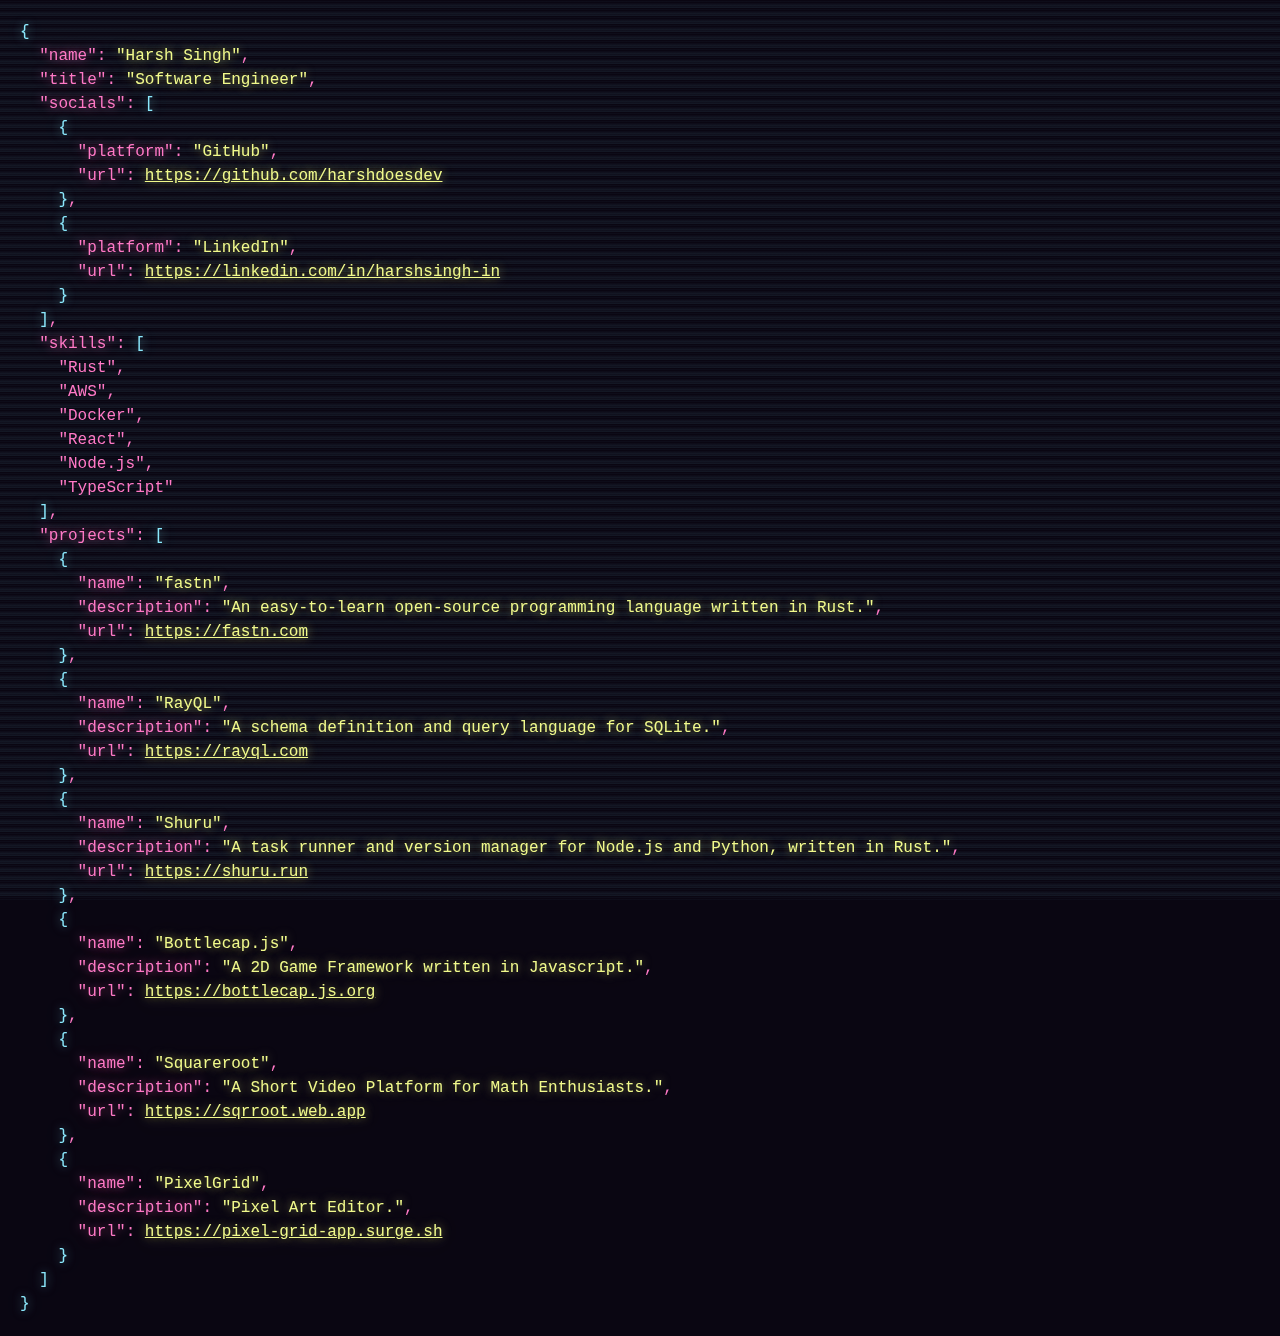
<file: index.html>
<!DOCTYPE html>
<html>
<head>
  <base href="/">
  <meta charset="UTF-8">
  <meta name="viewport" content="width=device-width, initial-scale=1.0">
  <title>Harsh Singh</title>
  <link rel="shortcut icon" href="favicon.ico" type="image/x-icon">
  <link href="https://fonts.googleapis.com/css2?family=Fira+Code:wght@400;500;600;700&display=swap" rel="stylesheet">
  <style>
    body {
      margin: 0;
      padding: 20px;
      background-color: #0a0612;
      font-family: 'Fira Code', monospace;
      color: #ff79c6;
      position: relative;
      min-height: 100vh;
      overflow-x: hidden;
    }

    pre {
      margin: 0;
      font-size: 16px;
      line-height: 1.5;
      position: relative;
      z-index: 2;
    }

    .key {
      color: #ff79c6;
      text-shadow: 0 0 10px rgba(255, 121, 198, 0.5),
                   0 0 20px rgba(255, 121, 198, 0.3);
    }

    .value {
      color: #f1fa8c;
      text-shadow: 0 0 10px rgba(241, 250, 140, 0.5),
                   0 0 20px rgba(241, 250, 140, 0.3);
    }

    .syntax {
      color: #8be9fd;
      text-shadow: 0 0 10px rgba(139, 233, 253, 0.5),
                   0 0 20px rgba(139, 233, 253, 0.3);
    }

    .scanlines {
      position: fixed;
      top: 0;
      left: 0;
      width: 100vw;
      height: 100vh;
      background: repeating-linear-gradient(
        to bottom,
        transparent 0px,
        transparent 1px,
        rgba(139, 233, 253, 0.03) 1px,
        rgba(139, 233, 253, 0.03) 2px
      );
      pointer-events: none;
    }

    .scanline-overlay {
      position: fixed;
      top: 0;
      left: 0;
      right: 0;
      bottom: 0;
      pointer-events: none;
      background-image: linear-gradient(
        to bottom,
        transparent 50%,
        rgba(139, 233, 253, 0.05) 50%
      );
      background-size: 100% 8px;
      animation: moveBackground 0.5s linear infinite;
      z-index: 1;
    }

    .container {
      animation: textShadow 1.6s infinite;
      position: relative;
      z-index: 1;
    }

    @keyframes textShadow {
      0% { opacity: 0.99; }
      5% { opacity: 0.96; }
      95% { opacity: 0.96; }
      100% { opacity: 0.99; }
    }

    @keyframes moveBackground {
      from {
        background-position: 0 0;
      }
      to {
        background-position: 0 8px;
      }
    }
  </style>
</head>
<body>
  <div class="scanlines"></div>
  <div class="scanline-overlay"></div>

  <json-display>
    {
      "name": "Harsh Singh",
      "title": "Software Engineer",
      "socials": [
        {
          "platform": "GitHub",
          "url": "https://github.com/harshdoesdev"
        },
        {
          "platform": "LinkedIn",
          "url": "https://linkedin.com/in/harshsingh-in"
        }
      ],
      "skills": [
        "Rust",
        "AWS",
        "Docker",
        "React",
        "Node.js",
        "TypeScript"
      ],
      "projects": [
        {
          "name": "fastn",
          "description": "An easy-to-learn open-source programming language written in Rust.",
          "url": "https://fastn.com"
        },
        {
          "name": "RayQL",
          "description": "A schema definition and query language for SQLite.",
          "url": "https://rayql.com"
        },
        {
          "name": "Shuru",
          "description": "A task runner and version manager for Node.js and Python, written in Rust.",
          "url": "https://shuru.run"
        },
        {
          "name": "Bottlecap.js",
          "description": "A 2D Game Framework written in Javascript.",
          "url": "https://bottlecap.js.org"
        },
        {
          "name": "Squareroot",
          "description": "A Short Video Platform for Math Enthusiasts.",
          "url": "https://sqrroot.web.app"
        },
        {
          "name": "PixelGrid",
          "description": "Pixel Art Editor.",
          "url": "https://pixel-grid-app.surge.sh"
        }
      ]
    }
  </json-display>

  <script>
  class JSONDisplay extends HTMLElement {
    connectedCallback() {
      const slotContent = this.textContent.trim();
      const jsonData = JSON.parse(slotContent);

      this.innerHTML = `
        <div class="container">
          <pre>${this.formatJSON(jsonData)}</pre>
        </div>
      `;
    }

    formatJSON(obj, indent = 2) {
      const lines = JSON.stringify(obj, null, indent)
        .split('\n')
        .map(line => {
          return line
            .replace(/"([^"]+)":/g, '<span class="key">"$1"</span>:')
            .replace(
              /: "([^"]+)"/g,
              (match, p1) => {
                if (p1.startsWith('http://') || p1.startsWith('https://')) {
                  return `: <a href="${p1}" class="value" target="_blank">${p1}</a>`;
                }
                return `: <span class="value">"${p1}"</span>`;
              }
            )
            .replace(/: (-?\d+\.?\d*)/g, ': <span class="value">$1</span>')
            .replace(/: (true|false)/g, ': <span class="value">$1</span>')
            .replace(/[{}\[\]]/g, '<span class="syntax">$&</span>');
        });

      return lines.join('\n');
    }
  }

  customElements.define('json-display', JSONDisplay);
</script>
</body>
</html>
</file>
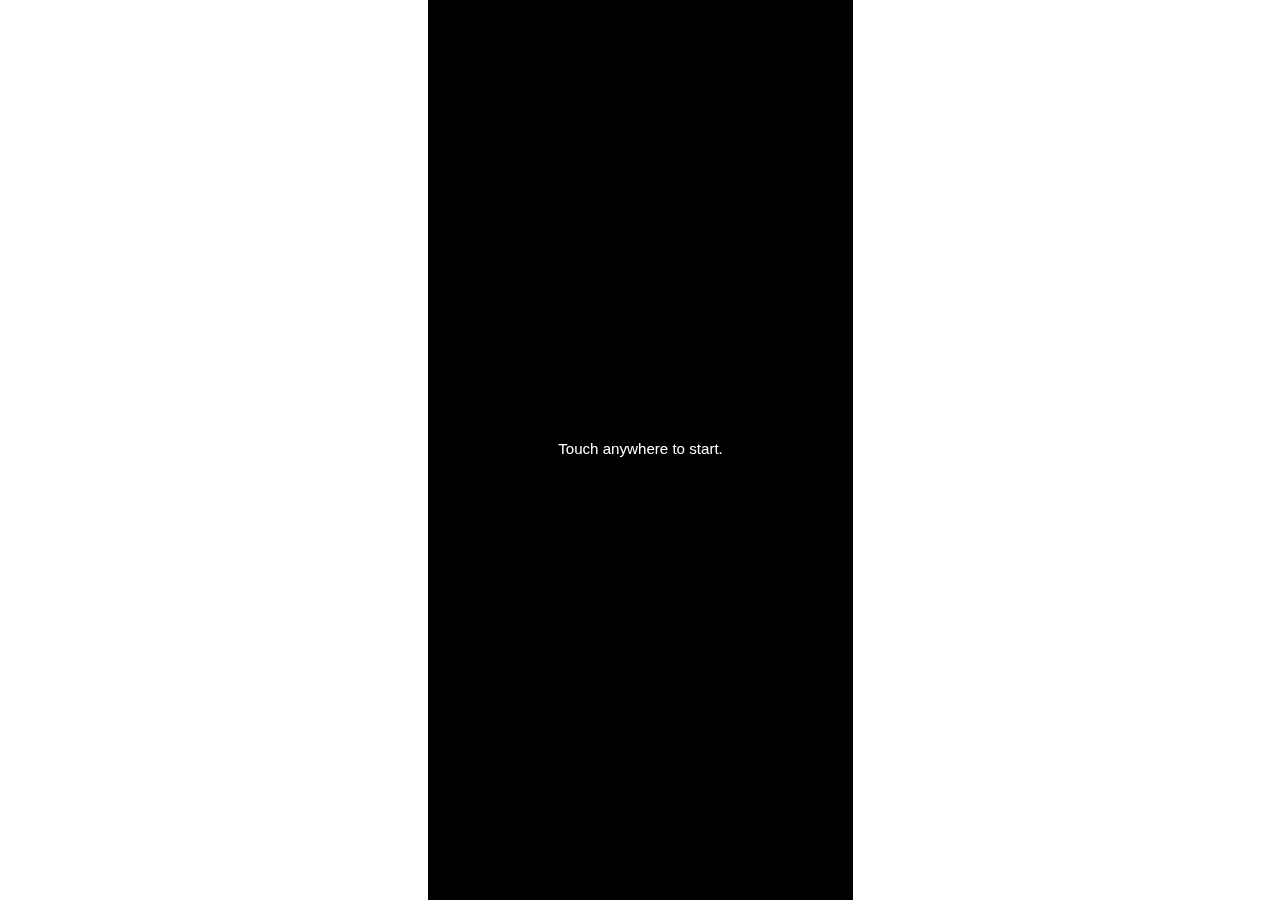
<file: chem/index.html>
<!DOCTYPE html>
<html lang="en">
<head>
  <meta charset="UTF-8">
  <meta name="viewport" content="width=device-width, initial-scale=1.0">
  <title>TapTap</title>
  <link rel="stylesheet" href="./style.css">
</head>
<body>

  <canvas id="cnv"></canvas>

  <script type="module" src="./app.js"></script>
  
</body>
</html>
</file>
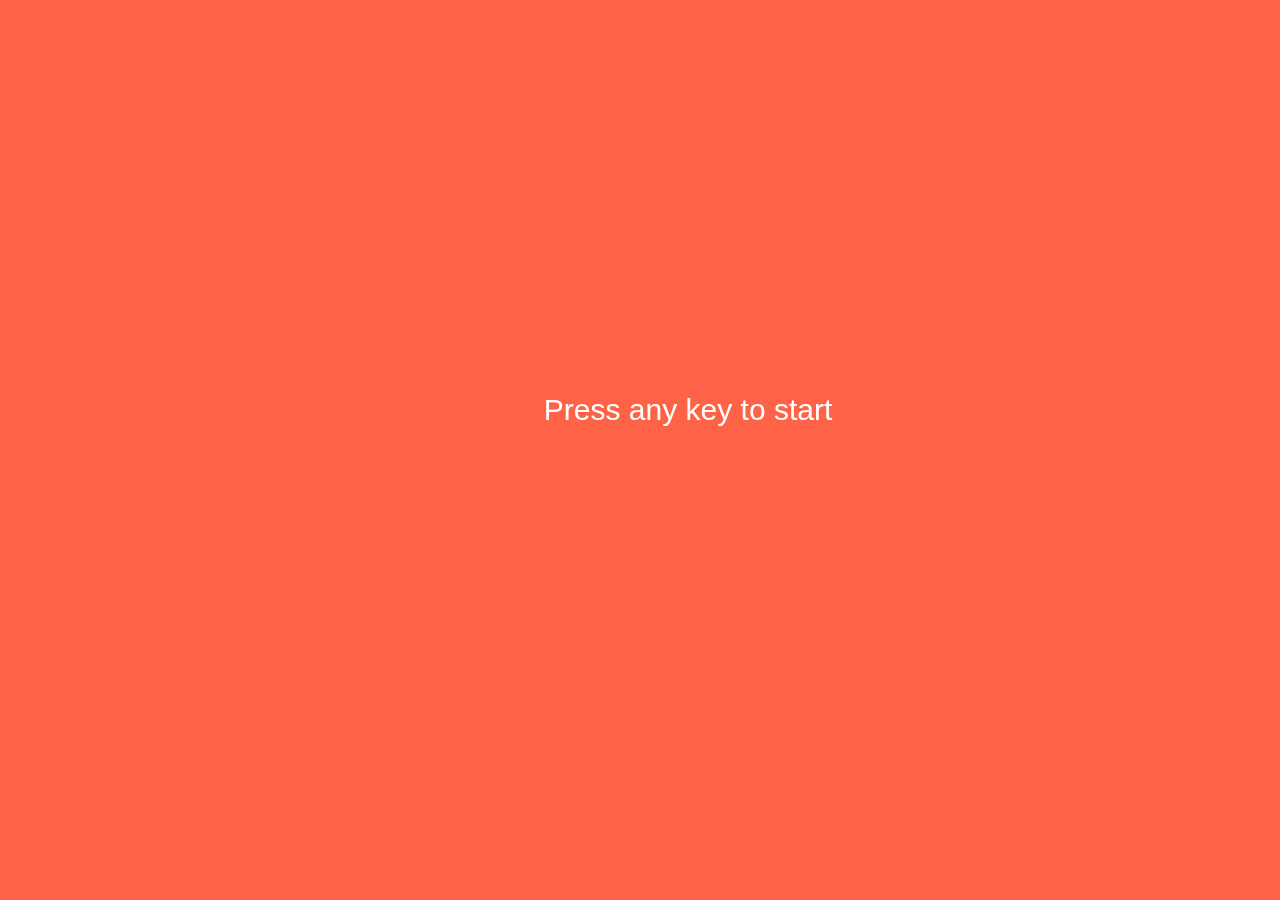
<file: demo-games/index.html>
<!DOCTYPE html>
<html lang="en">
<head>
  <meta charset="UTF-8">
  <meta name="viewport" content="width=device-width, initial-scale=1.0">
  <meta http-equiv="X-UA-Compatible" content="ie=edge">
  <title>Demo Game - YanJS - Harsh Singh (@rwbeast)</title>
  <link rel="stylesheet" href="./style.css">
</head>
<body>

  <canvas id="display"></canvas>

  <script src="app.js" type="module"></script>

</body>
</html>
</file>
<file: chem/style.css>
body {
  display: flex;
  position: absolute;
  top: 0;
  left: 0;
  justify-content: center;
  width: 100%;
  align-items: center;
  margin: 0;
}

canvas {
  display: block;
}
</file>
<file: demo-games/style.css>
* {
  box-sizing: border-box;
}

body {
  margin: 0;
  padding: 0;
}

canvas#display {
  position: absolute;
  top: 0;
  left: 0;
  background: tomato;
}
</file>
